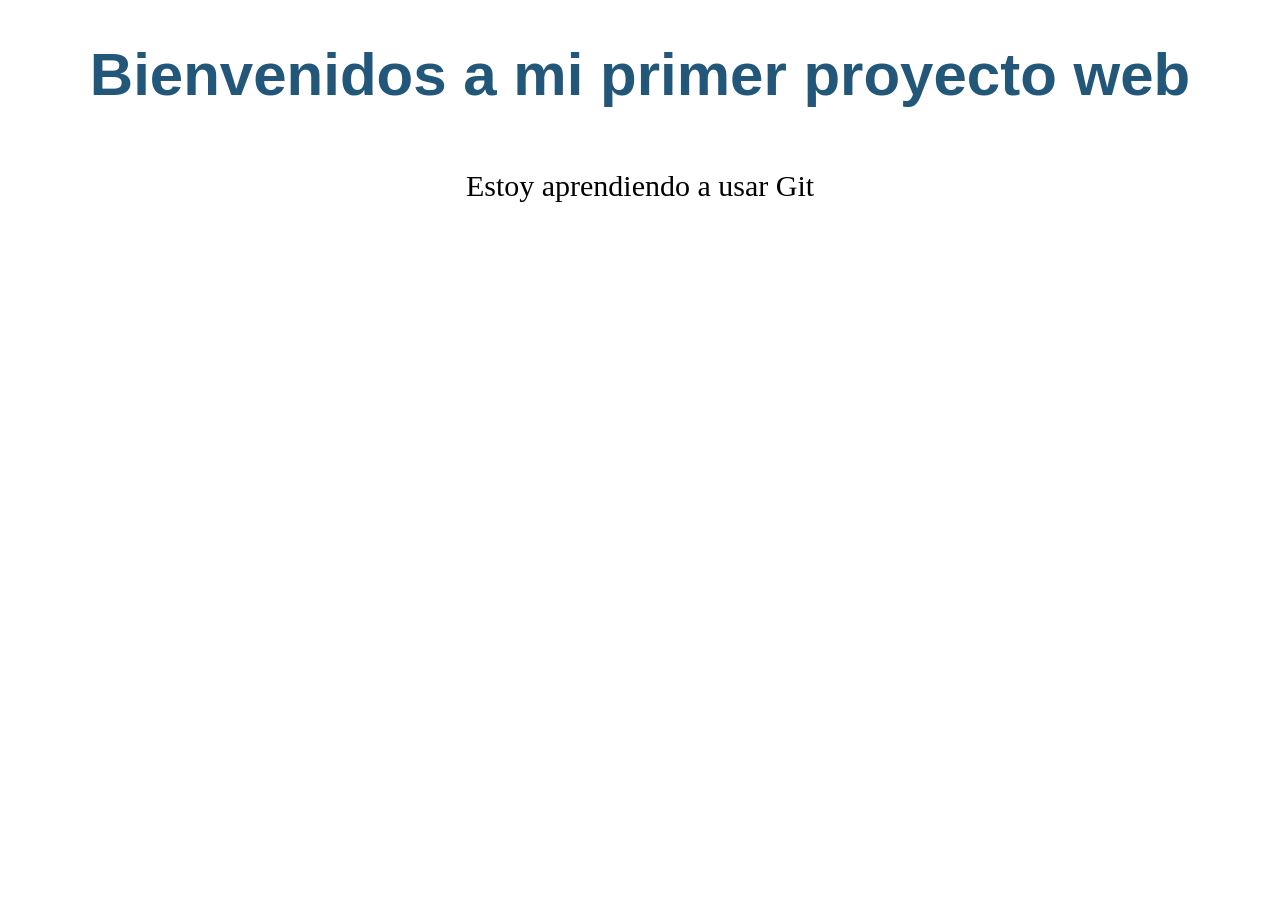
<file: index.html>
<!DOCTYPE html>
<html lang="en">
<head>
    <meta charset="UTF-8">
    <meta name="viewport" content="width=device-width, initial-scale=1.0">
    <title>Mi primer proyecto web</title>
    <link rel="stylesheet" href="CSS/estilos.css">
</head>
<body>
    <h1>Bienvenidos a mi primer proyecto web</h1>
    <p>Estoy aprendiendo a usar Git</p>
</body>
</html>
</file>
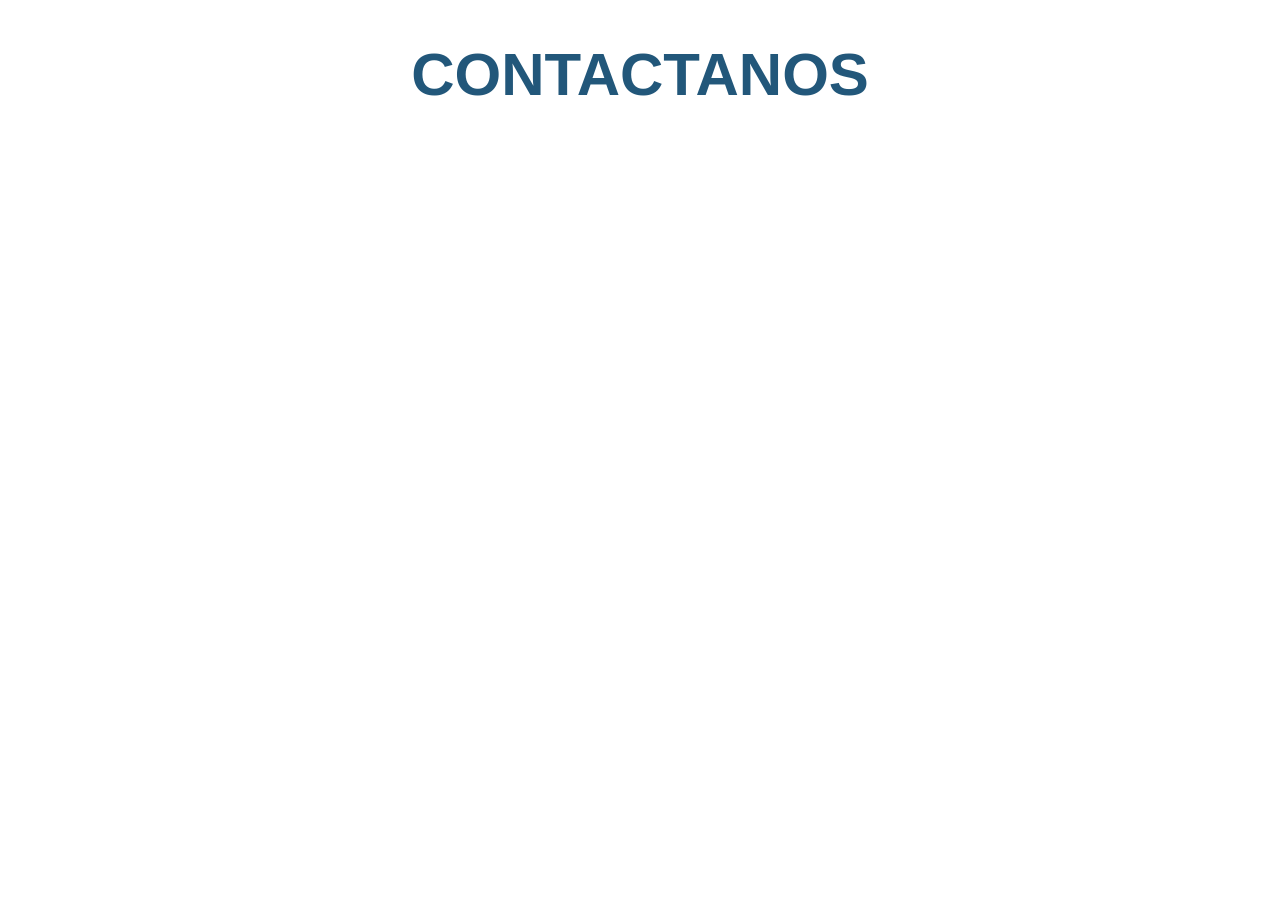
<file: contacto.html>
<!DOCTYPE html>
<html lang="en">
<head>
    <meta charset="UTF-8">
    <meta name="viewport" content="width=device-width, initial-scale=1.0">
    <title>Contactos</title>
    <link rel="stylesheet" href="CSS/estilos.css">
</head>
<body>
    <h1>CONTACTANOS</h1>
</body>
</html>
</file>
<file: CSS/estilos.css>
h1{
    font-size: 60px;
    text-align: center;
    color: #22577a;
    font-family: Verdana, Geneva, Tahoma, sans-serif;
}
p{
    text-align: center;
    font-size: 30px;
    padding: 20px;
    margin: 10px;
}
</file>
